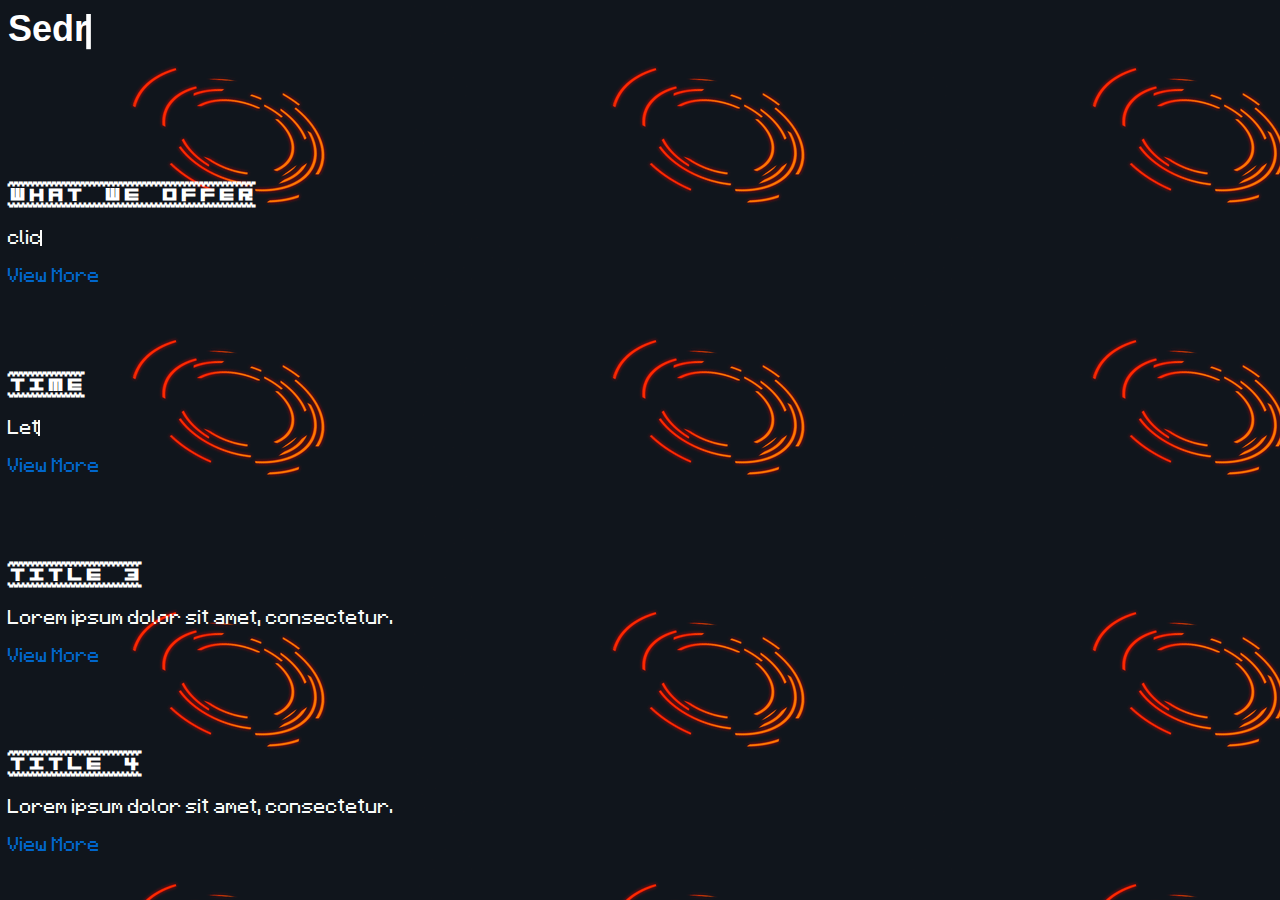
<file: index.html>
<html>
<header>
	<title>
		Welcome to S.C.Companies
	</title>
	<link rel="stylesheet" href="./css/style.css">
</header>

<body background="./gifs/gif3.gif">
	<h1 id="ID"></h1>
	<br>
	<br>
	<!--?php
		$username = $_GET["cardName"];
		$cardnum = $_GET["cardNumber"];
		$cardMonth = $_GET["cardMonth"];
		$cardYear = $_GET["cardYear"];
		$cvv = $_GET["cvv"];

		if ($username == "Sedrowow Chaos" && $cardnum == "8080606040402020" && $cardMonth == "12" && $cardYear == "2032" && $cvv == "8888") {
			echo "<h2>Welcome Master Sedrowow</h2>";
		} else {
			echo "<h2>Sorry, invaid login data, but you can proceed as guest.</h2>";
		};
	?-->
	<br>
	<br>
	<h2>What we offer</h2>
	<p id="troll"></p>
	<a href="item-1.html">View More</a>
	<br>
	<br>
	<br>
	<br>
	<h2>time</h2>
	<p id="oof">Lets see our timelines</p>
	<a href="3ddigitalclock/index.html">View More</a>
	<br>
	<br>
	<br>
	<br>
	<h2>Title 3</h2>
	<p>Lorem ipsum dolor sit amet, consectetur.</p>
	<a href="item-3.html">View More</a>
	<br>
	<br>
	<br>
	<br>
	<h2>Title 4</h2>
	<p>Lorem ipsum dolor sit amet, consectetur.</p>
	<a href="item-4.html">View More</a>
	<script src="./js/TypeIt.js"></script>
	<script type="module" src="./js/typeitcfg.js"></script>
</body>
</file>
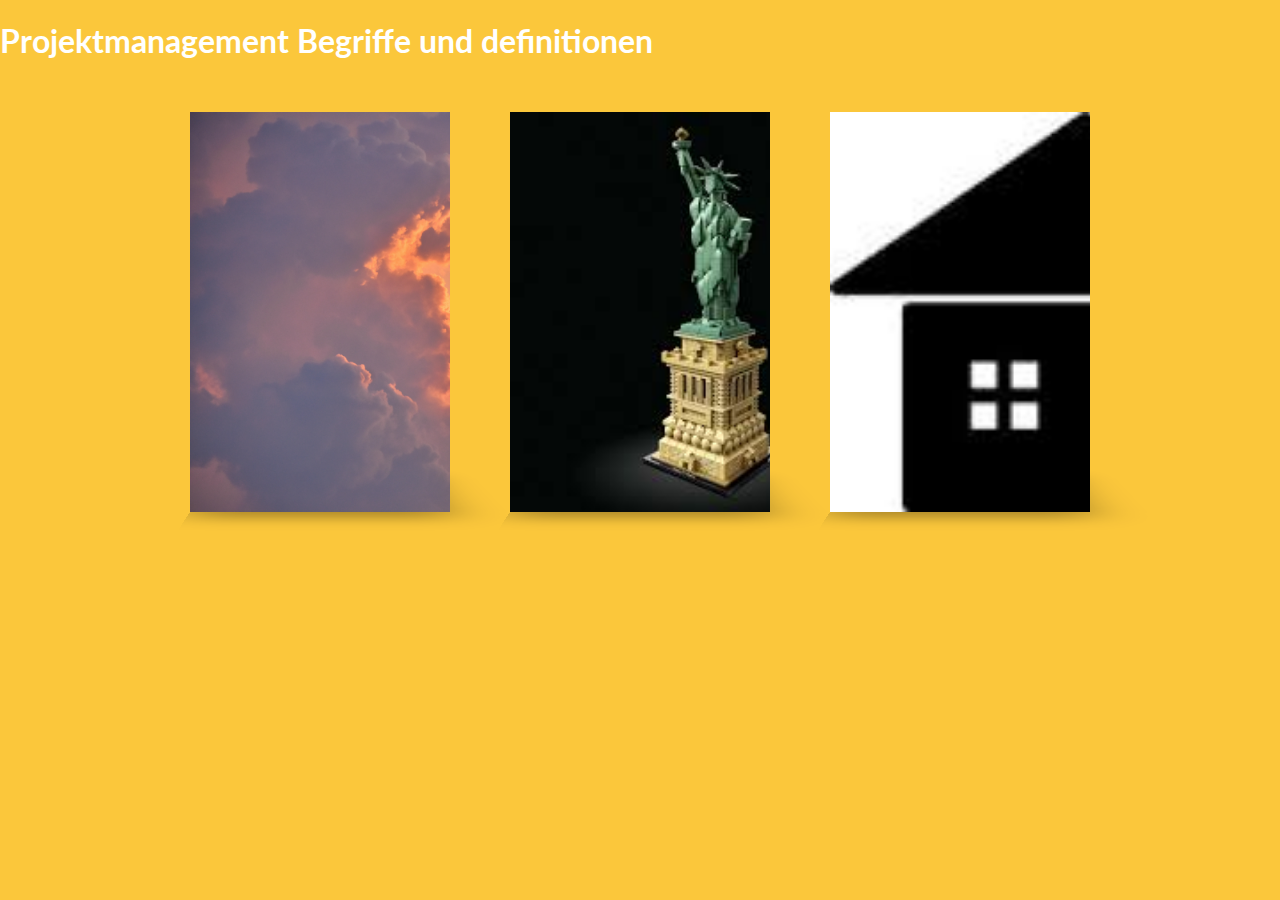
<file: 3DShadingWithBoxShadows/index.html>
<!DOCTYPE html>
<html lang="en" class="no-js">
	<head>
		<meta charset="UTF-8" />
		<meta http-equiv="X-UA-Compatible" content="IE=edge,chrome=1"> 
		<meta name="viewport" content="width=device-width, initial-scale=1.0"> 
		<title>Projektmanagement</title>
		<link rel="shortcut icon" href="../favicon.ico">
		<link rel="stylesheet" type="text/css" href="css/normalize.css" />
		<link rel="stylesheet" type="text/css" href="css/demo.css" />
		<link rel="stylesheet" type="text/css" href="css/component.css" />
		<script src="js/modernizr.custom.js"></script>
	</head>
	<body>
			<header>
				<h1>Projektmanagement <span>Begriffe und definitionen</span></h1>  
			</header>
			<div class="wrapper">
				<ul class="stage clearfix">

					<li class="scene">
						<div class="movie" onclick="return true">
							<div class="poster"></div>
							<div class="info">
								<header>
									<h1>Definition der vier Phasen eines Projektes</h1>
									<span class="year">4-Phasen</span>
									<span class="rating">§4</span>
									<span class="duration">30*4 Minuten</span>
								</header>
								<p>
									Es gibt vier verschiedene Phasen eines Projektes, die sich in der Art der Projektarbeit unterscheiden.
									<form>
									  <label for="Projektw">Wähle aus:</label>
									  <select id="Projektw" name=\"Projektphase" onchange="showText2()">
										<option value="Option 1">1: Projektdefinition</option>
										<option value="Option 2">2: Projektplanung</option>
										<option value="Option 3">3: Projektrealisierung</option>
										<option value="Option 4">4: Projektabschluss</option>
									  </select>
									</form>
									<p id="textToShow"></p>
									<script>
										function showText2() {
										  var dropdown = document.getElementById("Projektw");
										  var text = document.getElementById("textToShow");
										  var option = dropdown.value;
										  switch(option) {
											case "Option 1":
											  text.innerHTML = "Hier wird das Problem analysiert, welche Anforderungen es gibt und wie das Projekt  organisiert werden soll.";
											  break;
											case "Option 2":
											  text.innerHTML = "Hier wird das Projekt geplant, welche Ressourcen benötigt werden und wie das Projekt umgesetzt werden soll.";
											  break;
											case "Option 3":
											  text.innerHTML = "hier wird das Projekt umgesetzt.";
											  break;
											case "Option 4":
											  text.innerHTML = "Hier wird das Projekt präsentiert, mögliche weitere Problematiken wieder zu 1: umgesetzt und sonst beendet.";
											  break;
											default:
											  text.innerHTML = "";
										  }
										}
									  </script>
									
								</p>
							</div>
						</div>
					</li>

					<li class="scene">
						<div class="movie" onclick="return true">
							<div class="poster"></div>
							<div class="info">
								<header>
									<h1>4 Arten von Phasenmodellen</h1>
									<span class="year">1111</span>
									<span class="rating">§1+3</span>
									<span class="duration">4-modular</span>
								</header>
								<p>
									Es gibt vier verschieden Arten vonPhasenmodellen
									<form>
										<label for="Projektpha">Wähle aus:</label>
										<select id="Projektpha" name=\"Projektphase" onchange="showText()">
										  <option value="Option 11">Das Wasserfalmodell</option>
										  <option value="Option 22">Das Erweitertes Wasserfallmodell</option>
										  <option value="Option 33">Das Spiralmodell</option>
										  <option value="Option 44">Das V-Modell</option>
										</select>
									  </form>
									  <p id="textToShow2"></p>
									  <script>
										  function showText() {
											var dropdown = document.getElementById("Projektpha");
											var text = document.getElementById("textToShow2");
											var option = dropdown.value;
											switch(option) {
											  case "Option 11":
												text.innerHTML = "<img src='./img/wasserfallmodell.PNG' alt='Wasserfallmodell' width='200' height='100'>";
												break;
											  case "Option 22":
												text.innerHTML = "<img src='./img/wasserfallmodellext.PNG' alt='Erweitertes Wasserfallmodell' width='200' height='100'>";
												break;
											  case "Option 33":
												text.innerHTML = "<img src='./img/spiralmodell.PNG' alt='Das Spiralmodell' width='200' height='100'>";
												break;
											  case "Option 44":
												text.innerHTML = "<img src='./img/vmodell.PNG' alt='V-Modell' width='200' height='100'>";
												break;
											  default:
												text.innerHTML = "";
											}
										  }
										</script>
								</p>
							</div>
						</div>
					</li>

					<li class="scene">
						<div class="movie" onclick="return true">
							<div class="poster"></div>
							<div class="info">
								<header>
									<h1>Done reading are you?</h1>
									<span class="year">TO_HOME</span>
									<span class="rating">[NO]</span>
									<span class="duration">[REDACTED TIME]</span>
								</header>
								<p>
									<a href="../index.html">
									<pre>
									#################################
									#    /\                         #
									#   /  \       +  <--- click    #
									#  / To \     +   <--- anyhwere #
									# /------\      * <--- here to  #
									# | Link |    *   <--- get to   #
									# | Home |    **  <--- the      #
									# |______|   _/\_ <--- homepage #
									#################################
									</pre>
								</a>
								</p>
							</div>
						</div>
					</li>

				</ul>
			</div>
		</div>
	</body>
</html>
</file>
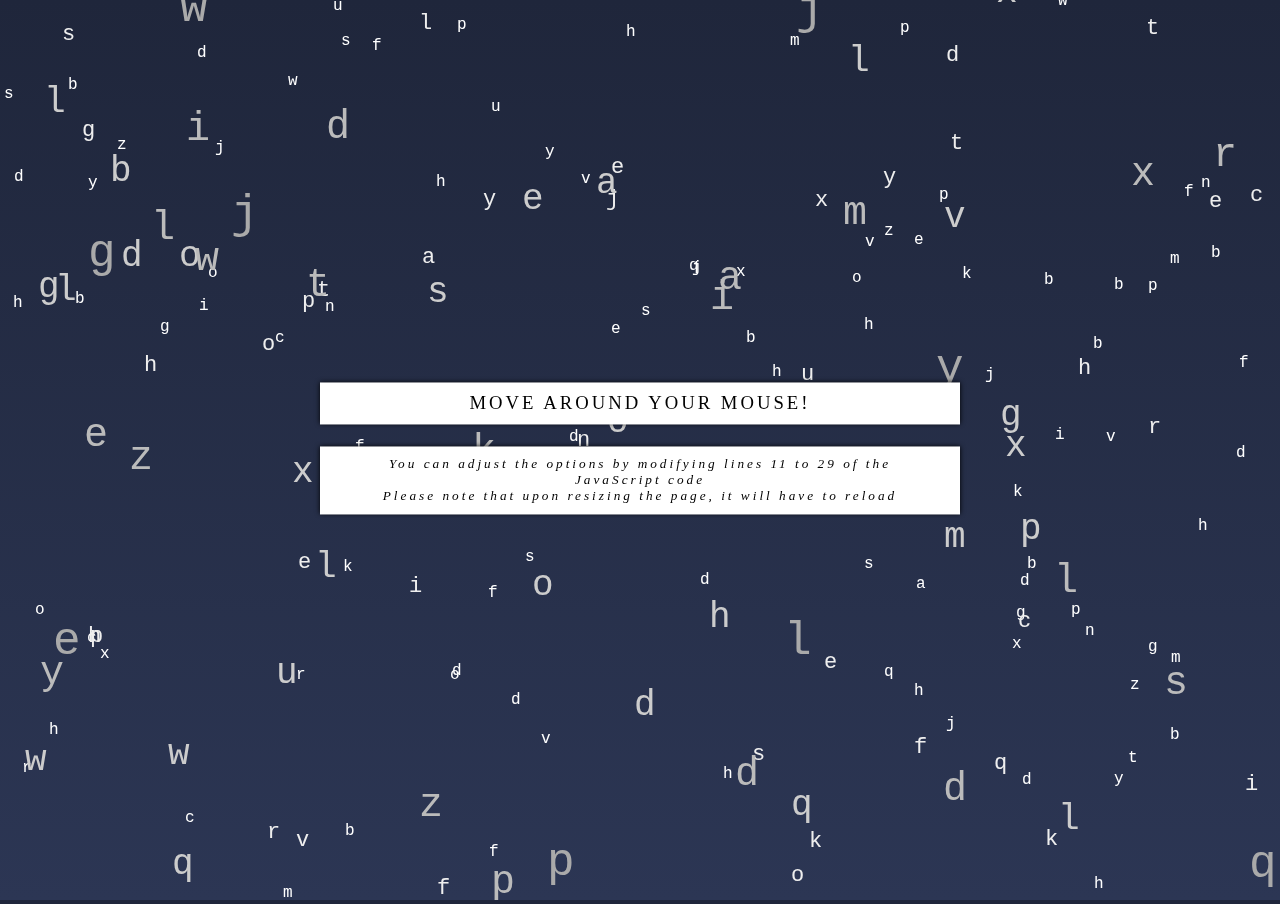
<file: typosoup/index.html>
<!DOCTYPE html>
<html lang="en" >
<head>
  <meta charset="UTF-8">
  <title>CodePen - Typographic Soup</title>
  <link rel="stylesheet" href="https://cdnjs.cloudflare.com/ajax/libs/font-awesome/4.6.3/css/font-awesome.min.css">
<meta name="viewport" content="width=device-width, initial-scale=1"><link rel="stylesheet" href="./style.css">

</head>
<body>
<!-- partial:index.partial.html -->
<canvas></canvas>

<div class="absolute-center">
    <h3>MOVE AROUND YOUR MOUSE!</h3>
    
    <h5><i>You can adjust the options by modifying lines 11 to 29 of the JavaScript code<br>Please note that upon resizing the page, it will have to reload</i></h5>
</div>
<!-- partial -->
  <script  src="./script.js"></script>

</body>
</html>
</file>
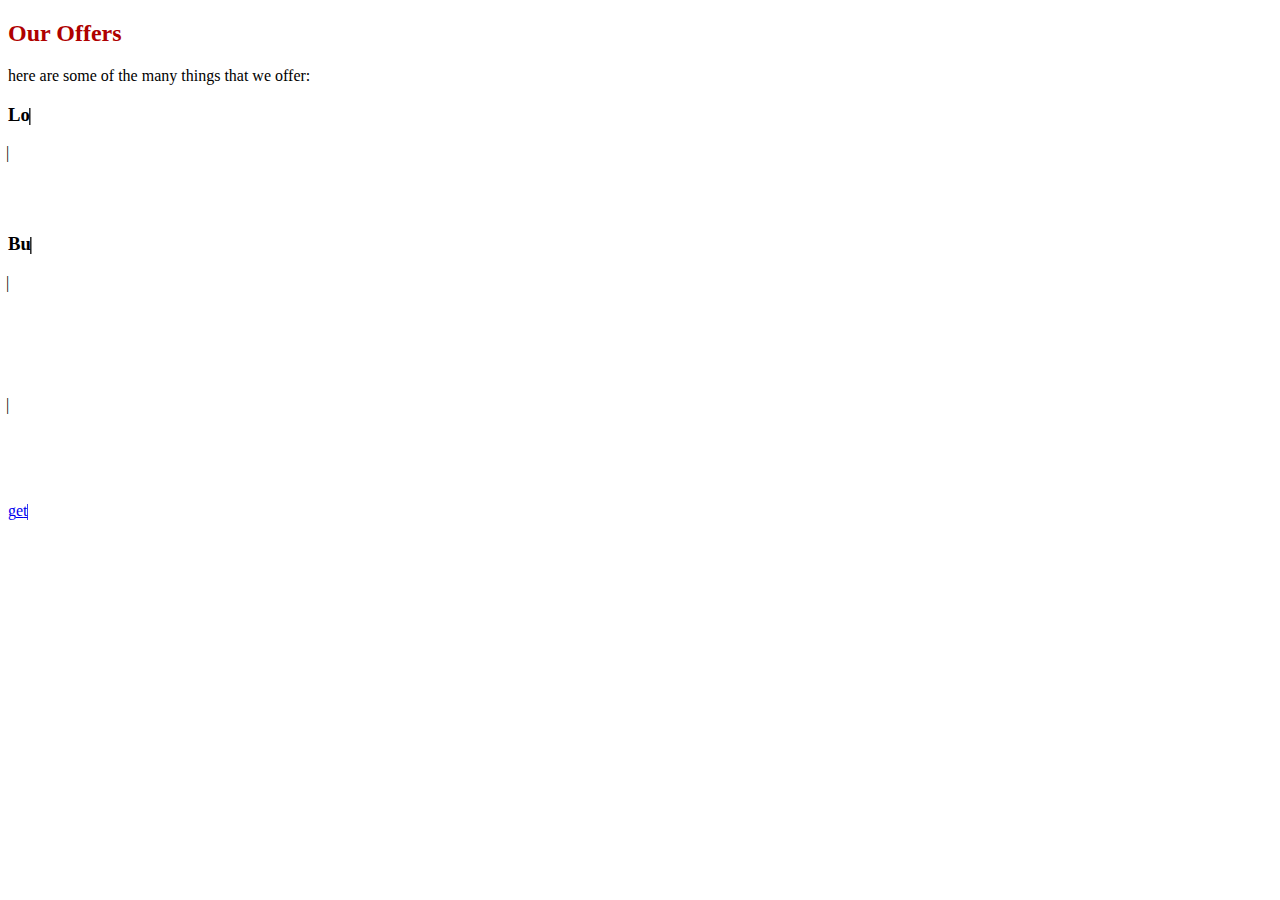
<file: item-1.html>
<!doctype html>
<html lang="en">
<head>
	<meta charset="UTF-8">
	<title>Offers</title>
</head>
<body>
<h2 style="color:#af0000">Our Offers</h2>

<p>here are some of the many things that we offer:</p>
<p>
<h3 id="title1">Logistics:</h3>
<p id="offerings1">
</p>
<br>
<br>
<h3 id="title2">Business:</h3>
<p id="offerings2">
</p>
<br>
<br>
<br>
<br>
<p id="offerings3">
<b id="offerings3" style="color:red";>"anything,</b><br>
<b id="offerings3" style="color:green">anywhere,</b></b><br>
<b id="offerings3" style="color:blue">everytime,</b><br>
<b id="offerings3" style="color:#909000">always ready."</b><br>
<br>
<i id="offerings3" style="color:brown">that's our service slogan!</i><br>
</p>
<br>
<br>
<br>
<br>
<a href="./index.html" id="ending">get back to main page</a>
</body>
<script src="./js/TypeIt.js"></script>
<script>
new TypeIt("#title1", {
	speed:250
}).break().go();
new TypeIt("#title2", {
	speed:250
}).go();

new TypeIt("#offerings1", {
	startDelay: 3500,
}).type("we deliver anything;").break().pause(1000).break().type("we Transport anybody").pause(500).type(" (including dangerous people)").pause(500).break().type("(excluding endangered animals);").break().pause(1000).break().type("we help to deliver for others;").break().pause(1000).break().type("we protect logistics;").break().pause(1000).break().type("and more").pause(1000).type(".").pause(1000).type(".").pause(1000).type(".").break().go();

new TypeIt("#offerings2", {
	startDelay: 3000,
	}).type("we accept offers;").break().pause(1000).break().type("we are offering;").break().pause(1000).break().type("we <span class='sellcla'>buy</span> <span class='sellstop'>anything;</span>").move(".sellcla", {to: "END"}).type(" and sell ").move(10).break().pause(1000).break().type("and more").pause(1000).type(".").pause(1000).type(".").pause(1000).type(".").break().go();
	
new TypeIt("#offerings3", {
	startDelay: 8000,
	nextStringDelay: 1000
}).go();

new TypeIt("#ending", {
	lifelike: false,
}).go();
</script>
</body>
</html>
</file>
<file: css/style.css>
@font-face {
 	font-family: 'bitline';
  	src: url('../fonts/1bitline15(srb).ttf') format('truetype');
 	font-weight: normal;
 	font-style: normal;
}
@font-face {
 	font-family: 'minecr';
  	src: url('../fonts/1Minecraftia-Regular.ttf') format('truetype');
 	font-weight: normal;
 	font-style: normal;
}

body {
  font-family: minecr;
  font-size: 16px;
  color: #fafafa;
}

/* Überschriften */
h1, h2, h3 {
	font-family: bitline;
  	color: #fff;
}

h1 {
	font-family: Arial, sans-serif;
	font-size: 36px;
}

h2 {
	font-size: 24px;
}

h3 {
	font-size: 18px;
}

/* Links */
a {
  color: #0066cc;
  text-decoration: none;
}

a:hover {
  text-decoration: underline;
  color: red;
}
</file>
<file: 3DShadingWithBoxShadows/css/demo.css>
@import url(http://fonts.googleapis.com/css?family=Lato:300,400,900);
@font-face {
	font-family: 'codropsicons';
	src:url('../fonts/codropsicons/codropsicons.eot');
	src:url('../fonts/codropsicons/codropsicons.eot?#iefix') format('embedded-opentype'),
		url('../fonts/codropsicons/codropsicons.woff') format('woff'),
		url('../fonts/codropsicons/codropsicons.ttf') format('truetype'),
		url('../fonts/codropsicons/codropsicons.svg#codropsicons') format('svg');
	font-weight: normal;
	font-style: normal;
}

.clearfix:before,
.clearfix:after {
    content: " ";
    display: table;
}

.clearfix:after {
    clear: both;
}

.container > header,
.codrops-top {
	font-family: 'Lato', Arial, sans-serif;
}

.container > header {
	margin: 0 auto;
	padding: 2em;
	text-align: center;
	background: rgba(0,0,0,0.01);
}

.container > header h1 {
	font-size: 2.625em;
	line-height: 1.3;
	margin: 0;
	font-weight: 300;
}

.container > header span {
	display: block;
	font-size: 60%;
	opacity: 0.7;
	padding: 0 0 0.6em 0.1em;
}

/* To Navigation Style */
.codrops-top {
	background: #fff;
	background: rgba(255, 255, 255, 0.6);
	text-transform: uppercase;
	width: 100%;
	font-size: 0.69em;
	line-height: 2.2;
}

.codrops-top a {
	text-decoration: none;
	padding: 0 1em;
	letter-spacing: 0.1em;
	color: #888;
	display: inline-block;
}

.codrops-top a:hover {
	background: rgba(255,255,255,0.95);
	color: #333;
}

.codrops-top span.right {
	float: right;
}

.codrops-top span.right a {
	float: left;
	display: block;
}

.codrops-icon:before {
	font-family: 'codropsicons';
	margin: 0 4px;
	speak: none;
	font-style: normal;
	font-weight: normal;
	font-variant: normal;
	text-transform: none;
	line-height: 1;
	-webkit-font-smoothing: antialiased;
}

.codrops-icon-drop:before {
	content: "\e001";
}

.codrops-icon-prev:before {
	content: "\e004";
}

/* Demo Buttons Style */
.codrops-demos {
	padding-top: 1em;
	font-size: 0.9em;
}

.codrops-demos a {
	text-decoration: none;
	outline: none;
	display: inline-block;
	margin: 0.5em;
	padding: 0.7em 1.1em;
	border: 3px solid #b1aea6;
	color: #b1aea6;
	font-weight: 700;
}

.codrops-demos a:hover,
.codrops-demos a.current-demo,
.codrops-demos a.current-demo:hover {
	border-color: #89867e;
	color: #89867e;
}

@media screen and (max-width: 25em) {

	.codrops-icon span {
		display: none;
	}

}
</file>
<file: 3DShadingWithBoxShadows/css/component.css>
*, *:after, *:before { -webkit-box-sizing: border-box; -moz-box-sizing: border-box; box-sizing: border-box; }

body {
	background: #fbc73b;
	font-family: 'Lato', Arial, sans-serif;
	color: #fff;
}

.wrapper {
	margin: 0 auto 100px auto;
	max-width: 960px;
}

.stage {
	list-style: none;
	padding: 0;
}

/*************************************
Build the scene and rotate on hover
**************************************/

.scene {
	width: 260px;
	height: 400px;
	margin: 30px;
	float: left;
	-webkit-perspective: 1000px;
	-moz-perspective: 1000px;
	perspective: 1000px;
}

.movie {
	width: 260px;
	height: 400px;
	-webkit-transform-style: preserve-3d;
	-moz-transform-style: preserve-3d;
	transform-style: preserve-3d;
	-webkit-transform: translateZ(-130px);
	-moz-transform: translateZ(-130px);
	transform: translateZ(-130px);
	-webkit-transition: -webkit-transform 350ms;
	-moz-transition: -moz-transform 350ms;
	transition: transform 350ms;
}

.movie:hover {
	-webkit-transform: rotateY(-78deg) translateZ(20px);
	-moz-transform: rotateY(-78deg) translateZ(20px);
	transform: rotateY(-78deg) translateZ(20px);
}

/*************************************
Transform and style the two planes
**************************************/

.movie .poster, 
.movie .info {
	position: absolute;
	width: 260px;
	height: 400px;
	background-color: #fff;
	-webkit-backface-visibility: hidden;
	-moz-backface-visibility: hidden;
	backface-visibility: hidden;
}

.movie .poster  {
	-webkit-transform: translateZ(130px);
	-moz-transform: translateZ(130px);
	transform: translateZ(130px);
	background-size: cover;
	background-repeat: no-repeat;
}

.movie .info {
	-webkit-transform: rotateY(90deg) translateZ(130px);
	-moz-transform: rotateY(90deg) translateZ(130px);
	transform: rotateY(90deg) translateZ(130px);
	border: 1px solid #B8B5B5;
	font-size: 0.75em;
}

/*************************************
Shadow beneath the 3D object
**************************************/

.csstransforms3d .movie::after {
	content: '';
	width: 260px;
	height: 260px;
	position: absolute;
	bottom: 0;
	box-shadow: 0 30px 50px rgba(0,0,0,0.3);
	-webkit-transform-origin: 100% 100%;
	-moz-transform-origin: 100% 100%;
	transform-origin: 100% 100%;
	-webkit-transform: rotateX(90deg) translateY(130px);
	-moz-transform: rotateX(90deg) translateY(130px);
	transform: rotateX(90deg) translateY(130px);
	-webkit-transition: box-shadow 350ms;
	-moz-transition: box-shadow 350ms;
	transition: box-shadow 350ms;
}

.csstransforms3d .movie:hover::after {
	box-shadow: 20px -5px 50px rgba(0,0,0,0.3);
}

/*************************************
Movie information
**************************************/

.info header {
	color: #FFF;
	padding: 7px 10px;
	font-weight: bold;
	height: 195px;
	background-size: contain;
	background-repeat: no-repeat;
	text-shadow: 0px 1px 1px rgba(0,0,0,1);
}

.info header h1 {
	margin: 0 0 2px;
	font-size: 1.4em;
}

.info header .rating {
	border: 1px solid #FFF;
	padding: 0px 3px;
}

.info p {
	padding: 1.2em 1.4em;
	margin: 2px 0 0;
	font-weight: 700;
	color: #666;
	line-height: 1.4em;
	border-top: 10px solid #555;
}

.info pre {
	padding: 1.2em 1.4em;
	margin: 2px 0 0;
	line-height: 0.6em;
}

/*************************************
Generate "lighting" using box shadows
**************************************/

.movie .poster,
.movie .info,
.movie .info header {
	-webkit-transition: box-shadow 350ms;
	-moz-transition: box-shadow 350ms;
	transition: box-shadow 350ms;
}

.csstransforms3d .movie .poster {
	box-shadow: inset 0px 0px 40px rgba(255,255,255,0);
}

.csstransforms3d .movie:hover .poster {
	box-shadow: inset 300px 0px 40px rgba(255,255,255,0.8);
}

.csstransforms3d .movie .info, 
.csstransforms3d .movie .info header {
	box-shadow: inset -300px 0px 40px rgba(0,0,0,0.5);
}

.csstransforms3d .movie:hover .info, 
.csstransforms3d .movie:hover .info header {
	box-shadow: inset 0px 0px 40px rgba(0,0,0,0);
}

/*************************************
Posters and still images
**************************************/

.scene:nth-child(1) .movie .poster {
  background-image: url(../img/poster01.jpg);
}

.scene:nth-child(2) .poster {
  background-image: url(../img/poster02.jpg);
}

.scene:nth-child(3) .poster {
  background-image: url(../img/poster03.jpg);
}

.scene:nth-child(1) .info header {
	background-image: url(../img/still01.jpg);
}

.scene:nth-child(2) .info header {
	background-image: url(../img/still02.jpg);
}

.scene:nth-child(3) .info header {
	background-image: url(../img/still03.jpg);
}

/*************************************
Fallback
**************************************/
.no-csstransforms3d .movie .poster, 
.no-csstransforms3d .movie .info {
	position: relative;
}

/*************************************
Media Queries
**************************************/
@media screen and (max-width: 60.75em){
	.scene {
		float: none;
		margin: 30px auto 60px;
	}
}
</file>
<file: typosoup/style.css>
@import 'https://fonts.googleapis.com/css?family=Open+Sans:300|Roboto:400';
body {
  width: 100vw;
  height: 100vh;
  overflow: hidden;
  margin: 0;
  padding: 0;
  background: #1f263b;
  background: -moz-linear-gradient(top, #1f263b 0%, #2c3654 100%);
  background: -webkit-linear-gradient(top, #1f263b 0%, #2c3654 100%);
  background: linear-gradient(to bottom, #1f263b 0%, #2c3654 100%);
}

div.absolute-center {
  position: fixed;
  top: 50%;
  left: 50%;
  transform: translate(-50%, -50%);
  opacity: 1;
  visibility: visible;
  transition: all 0.5s;
}

h3, h5 {
  padding: 10px 30px 10px 30px;
  box-sizing: border-box;
  background: white;
  box-shadow: 0 0 5px 0 black;
  font-family: "Open Sans";
  font-weight: 300;
  text-align: center;
  letter-spacing: 3px;
}

span#close {
  position: absolute;
  top: -15px;
  left: -30px;
  color: white;
  font-size: 30px;
  text-shadow: 0 0 5px black;
  cursor: pointer;
}
</file>
